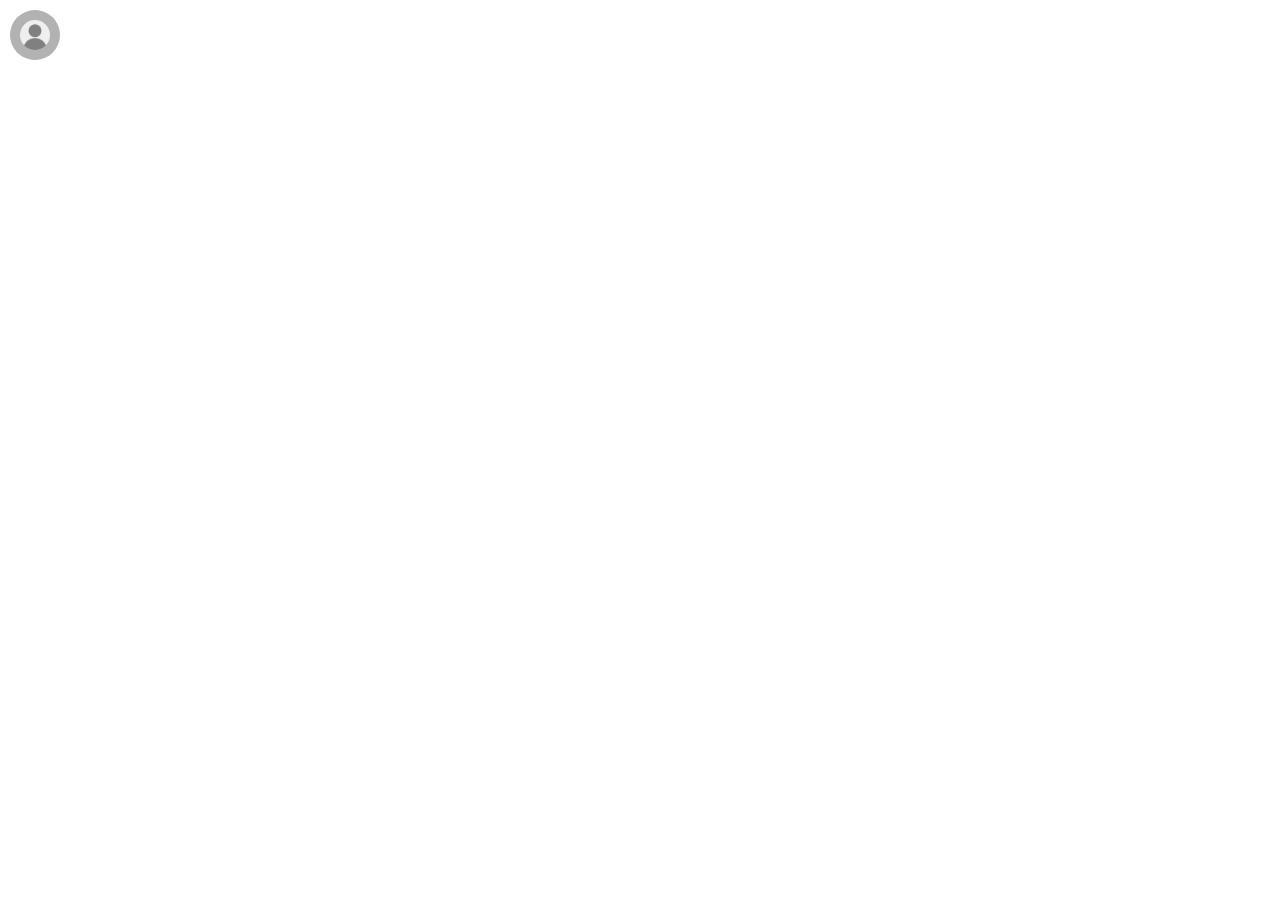
<file: pages/search.html>
<!DOCTYPE html>
<html lang="en">
  <head>
    <meta charset="UTF-8" />
    <meta name="viewport" content="width=device-width, initial-scale=1.0" />
    <title>Search</title>
    <link href="../style.css" rel="stylesheet" />
  </head>
  <body>
    <script src="../script.js"></script>
    <div class="box">
      <div class="userContainer">
        <button type="button" onclick="myfun()" class="button"></button>
        <h1 class="userName">User Name</h1>
      </div>
      <div class="moreContainer">
        <button type="button" class="seeMore" onclick="expand()"></button>
      </div>
      <ul>
        <li class="li">
          <div class="homeIcon"></div>
          <a class="page" href="../index.html">Home</a>
        </li>
        <li class="li">
          <div class="searchIcon"></div>
          <a class="page" href="pages/search.html">Search</a>
        </li>
        <li class="li"><a class="page">All</a></li>
        <li class="li"><a class="page">About</a></li>
      </ul>
    </div>
  </body>
</html>
</file>
<file: style.css>
* {
  margin: 0;
  padding: 0;
}
.box {
  top: 0;
  width: 50px;
  height: 50px;
  margin: 10px;
  background-color: rgba(102, 102, 102, 0.5);
  backdrop-filter: blur(10px);
  transition: width 0.3s, height 0.3s;
  position: fixed;
  overflow: hidden;
  border-radius: 25px;
}
.box.change {
  width: 200px;
  height: 80px;
}
.box.change.drop {
  height: 291px;
}
.userContainer {
  justify-items: center;
}
.button {
  width: 30px;
  height: 30px;
  margin: 10px;
  border: none;
  border-radius: 50%;
  background-image: url(icon/greyProfileIcon-01.webp);
  background-size: contain;
}
.userName {
  font-size: 1.1rem;
  font-family: Arial, Helvetica, sans-serif;
  display: inline;
  position: absolute;
  height: 30px;
  width: max-content;
  margin-top: 10px;
  align-content: center;
  color: hsl(210, 100%, 20%);
}
.moreContainer {
  display: flex;
  align-items: center;
  justify-content: center;
}
.seeMore {
  background-color: black;
  padding: 3px;
  border-radius: 10px;
  border: none;
  width: 30%;
  height: 20px;
  background-image: url(icon/dropdownicon-2-01.webp);
  background-size: contain;
  background-repeat: no-repeat;
  background-position: center;
  transition: all 0.3s;
}
.seeMore.down {
  background-image: url(icon/rollupicon-2-01.webp);
}
.seeMore:hover {
  background-color: rgb(191, 191, 191);
  color: white;
}
.page {
  font-size: 1.1rem;
  font-family: Arial, Helvetica, sans-serif;
  font-weight: bold;
  margin: 20px;
  color: black;
  text-decoration-line: none;
}
.li {
  margin: 10px;
  height: 21px;
  padding: 10px;
  border-radius: 10px;
  display: flex;
  justify-content: center;
  align-items: center;
}
.li:hover {
  background-color: rgba(231, 231, 231, 0.75);
}
.li > .homeIcon {
  width: 30px;
  height: 30px;
  background-image: url(icon/greyHomeIcon-2-01.webp);
  background-size: contain;
  background-color: black;
  position: absolute;
  left: 20px;
  border-radius: 15px;
}
.li > .searchIcon {
  width: 30px;
  height: 30px;
  background-image: url(icon/greySearchIcon-1-01.webp);
  background-size: contain;
  background-color: black;
  position: absolute;
  left: 20px;
  border-radius: 15px;
}
.figimg {
  width: 100%;
  height: 400px;
  font-size: 2rem;
  background-image: url(img/left_img.png);
  background-size: cover;
  background-repeat: no-repeat;
  font-family: system-ui, -apple-system, BlinkMacSystemFont, "Segoe UI", Roboto,
    Oxygen, Ubuntu, Cantarell, "Open Sans", "Helvetica Neue", sans-serif;
  display: flex;
  align-items: center;
  align-content: center;
  flex-direction: column;
  justify-content: center;
  color: white;
}
.figimg > h1 {
  width: 100%;
  text-align: center;
  background-image: linear-gradient(rgb(207, 255, 129), rgb(67, 141, 67));
  background-clip: text;
  color: transparent;
}
.figimg > p {
  width: 100%;
  text-align: center;
  color: skyblue;
}
.themeicon {
  width: 50px;
  height: 50px;
  background-image: url(icon/lightmode.webp);
  background-size: contain;
  background-repeat: no-repeat;
  position: fixed;
  margin: 10px;
  right: 0;
  border-radius: 25px;
  border: none;
  transition: all 0.3s;
}
.themeicon.change {
  background-image: url(icon/darkmode.webp);
  color: black;
}
.wholepage {
  background-image: white;
  transition: color 2s, background-image 0.3s;
}
.wholepage.change {
  background-image: linear-gradient(45deg, rgb(15, 41, 63), rgb(40, 18, 53));
  color: rgb(255, 238, 215);
}
</file>
